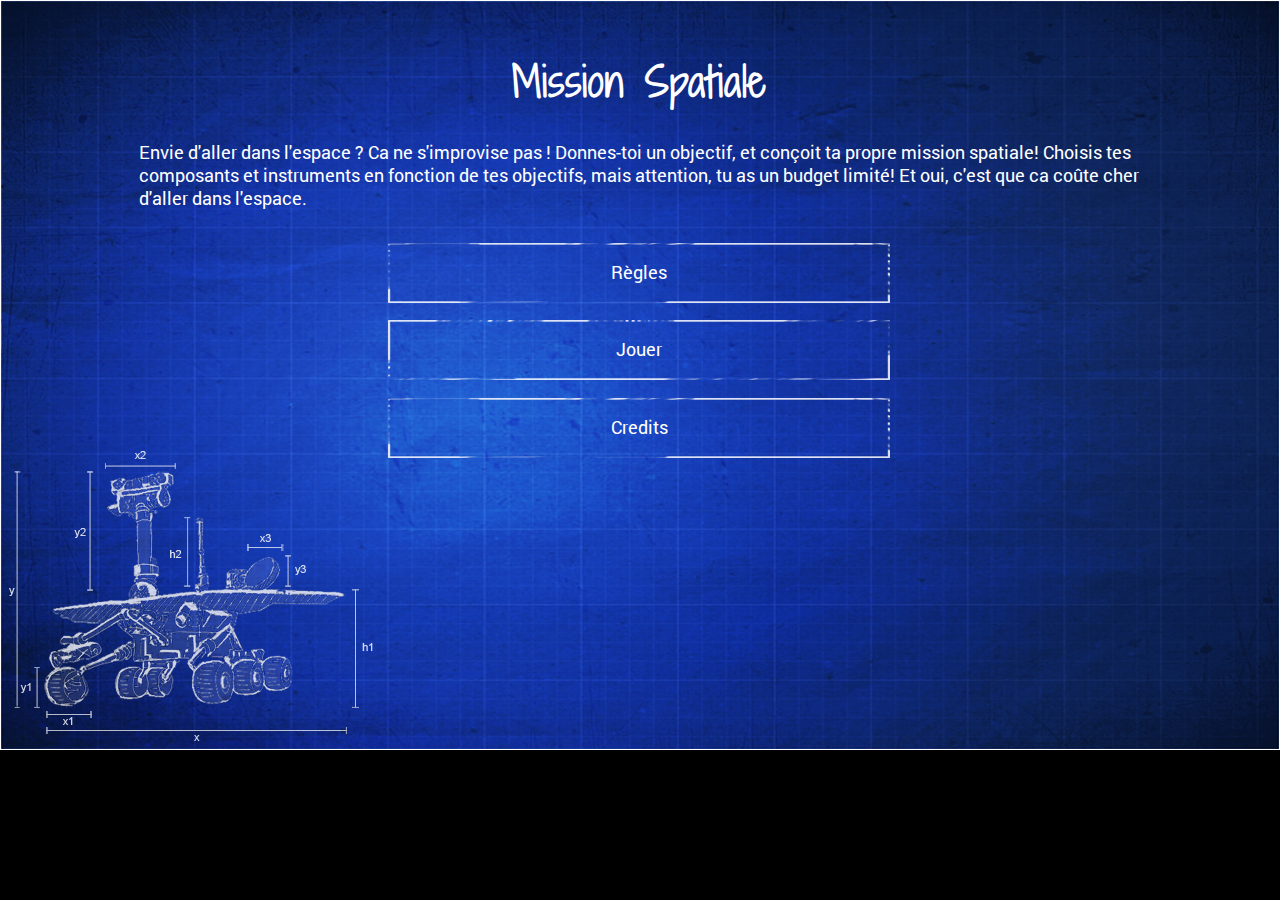
<file: index.html>
<!DOCTYPE HTML>
<html lang="en-US" ng-app="route">
<head>
	<meta charset="UTF-8">
	<meta name="viewport" content="width=device-width; initial-scale=1.0">
	<link rel="stylesheet" type="text/css" href="./css/style.css" media="all">
	<script type="text/javascript" charset="utf-8" src="lib/cordova-2.5.0.js"></script>
	<script type="text/javascript" charset="utf-8" src="lib/jquery-1.9.0.min.js"></script>
	<script type="text/javascript" charset="utf-8" src="js/script.js"></script>
	<title>AppliTFE</title>
</head>
<body>
	<div ng-view>
	</div>
	<script type="text/javascript" charset="utf-8" src="lib/angular.min.js"></script>
	<script type="text/javascript" charset="utf-8" src="js/app.js"></script>
	<script type="text/javascript" charset="utf-8" src="js/controller.js"></script>
</body>
</html>
</file>
<file: css/style.css>
html,body,div,span,applet,object,iframe,h1,h2,h3,h4,h5,h6,p,blockquote,pre,a,abbr,acronym,address,big,cite,code,del,dfn,em,img,ins,kbd,q,s,samp,small,strike,strong,sub,sup,tt,var,b,u,i,center,dl,dt,dd,ol,ul,li,fieldset,form,label,legend,table,caption,tbody,tfoot,thead,tr,th,td,article,aside,canvas,details,embed,figure,figcaption,footer,header,hgroup,menu,nav,output,ruby,section,summary,time,mark,audio,video{margin:0;padding:0;border:0;font-size:100%;font:inherit;vertical-align:baseline}article,aside,details,figcaption,figure,footer,header,hgroup,menu,nav,section{display:block}body{line-height:1}ol,ul{list-style:none}blockquote,q{quotes:none}blockquote:before,blockquote:after,q:before,q:after{content:'';content:none}table{border-collapse:collapse;border-spacing:0}@font-face{font-family:Shadows;src:url('../police/gDxHeefcXIo-lOuZFCn2xU9H8fLq5zs1M0-u6-ewBcM.ttf') format('truetype')}@font-face{font-family:'Roboto';src:url('../police/2UX7WLTfW3W8TclTUvlFyQ.woff') format('woff')}html{background-color:black;overflow:hidden}body{background:url('../img/fond2.jpg') no-repeat;width:1278px;height:748px;margin:auto;overflow:hidden;position:relative;border:1px solid white;background-size:100% 100%;font-family:'Roboto';color:white;font-size:1em}body h1,body h2{font-family:Shadows;letter-spacing:1px}#blocMoved{position:absolute;left:0;bottom:0}#navJeu{background:url('../img/block1.png') no-repeat;position:absolute;bottom:82px;left:-140px;width:134px;height:608px}#navJeu a{display:block;height:100px;width:100px;color:white;text-align:center;line-height:100px;margin:0 auto 52px}#navJeu a:hover{background-color:rgba(255,255,255,0.3)}#menu{display:block;position:absolute;background:url('../img/btnMenu.png') no-repeat;left:23px;bottom:10px;width:100px;height:100px;line-height:80px;text-indent:-9900px}#menu:hover{background-color:rgba(255,255,255,0.3)}#menu:active{background-color:rgba(255,255,255,0.3)}#lancerM{display:block;position:absolute;background:url('../img/sprite2.png') no-repeat 0 -300px;right:150px;bottom:10px;width:100px;height:77px;padding:23px 0 0 0;text-align:center;line-height:25px;color:white;text-decoration:none}#content{display:block;width:1250px;height:720px;position:absolute;top:13px;left:13px;overflow:auto;margin:0 auto}#content h1{margin:1.2em auto 1em;font-size:2.5em;font-weight:bold;text-align:center}#content li{margin:.5em .5em .5em 1em;list-style-type:circle}fieldset{margin:10px 0 15px 0;width:502px;margin:10px auto 15px}legend{margin:0 0 10px 0}label{display:block;font-size:1.1em;text-indent:50px;margin:0 auto 5px}label input{float:right;margin:0 50px 0 0}.obj{font-size:1.2em;width:1000px;margin:0 auto 15px}.credits{font-size:1.2em;width:1000px;margin:20px auto 40px}.accueil{font-size:1.1em;line-height:1.3em;width:1000px;margin:0 auto}.regles{font-size:1.1em;width:1000px;margin:20px auto 25px}.reglesS{width:800px}#contentJeu{display:block;width:1150px;height:608px;position:absolute;bottom:120px;left:20px;overflow:auto;margin:0 auto}aside{overflow:auto;position:absolute;right:10px;bottom:120px;display:block;width:100px;height:608px}aside a{display:block;width:100%;height:55px;padding:25px 0 0 0;color:white;text-align:center;text-decoration:none}aside a:hover{background-color:rgba(255,255,255,0.3)}.typeMat{float:left;margin:0 0 10px 0;width:1130px;background:url('../img/bordure3.png') repeat-y,url('../img/bordure1.png') no-repeat top,url('../img/bordure2.png') no-repeat bottom}.typeMat div{float:left;width:780px}.typeMat h2{float:left;width:780px;margin:.5em auto .5em;font-size:1.5em;font-weight:bold;text-align:left;color:white}.typeMat p{margin:0 auto 2.5em;font-size:1em;text-align:left;color:white}.typeMat img{float:left;margin:10px;max-width:120px}.typeMat ul{float:left;width:180px;margin:1.5em 0 0 20px}.typeMat ul span{color:#e2b63d}.typeMat .test{width:100%;height:100%;background-color:black}.achat{background:url('../img/spriteAV.png') no-repeat 0 0;clear:both;color:rgba(255,255,255,0);display:block;width:100px;height:50px;margin:20px 0;text-align:center;line-height:45px}.vente{background:url('../img/spriteAV.png') no-repeat 0 -50px;clear:both;color:white;display:block;width:100px;height:50px;margin:20px 0;text-align:center;line-height:45px;color:rgba(255,255,255,0)}nav{margin:2em auto;color:white;padding:0}nav a{max-width:502px;height:60px;color:white;text-decoration:none;display:block;text-align:center;font-size:1.1em;line-height:60px;margin:1em auto}nav a:hover{background-color:rgba(255,255,255,0.3)}nav a:active{background-color:rgba(255,255,255,0.3)}.btn1{background:url('../img/sprite1.png') no-repeat 0 0}.btn2{background:url('../img/sprite1.png') no-repeat 0 -60px}.btn3{background:url('../img/sprite1.png') no-repeat 0 -120px}.btn4{background:url('../img/sprite2.png') no-repeat 0 0}.btn5{background:url('../img/sprite2.png') no-repeat 0 -100px}.btn6{background:url('../img/sprite2.png') no-repeat 0 -200px}.btn7{background:url('../img/sprite2.png') no-repeat 0 -300px}.btn8{background:url('../img/sprite3.png') no-repeat 0 0}.btn9{background:url('../img/sprite3.png') no-repeat 0 -80px}.btn10{background:url('../img/sprite3.png') no-repeat 0 -160px}.btn11{background:url('../img/sprite3.png') no-repeat 0 -240px}#rover{width:370px;height:296px;background:url('../img/mRover.png') no-repeat;position:absolute;bottom:5px;left:5px}#indicateur{width:850px;height:100px;position:absolute;left:157px;bottom:10px}.indic{display:inline-block;width:230px;height:55px;position:relative}.indic .label{margin:0 0 0 15px}.indic .indMin{position:absolute;top:60px;left:7px}.indic .indMax{position:absolute;top:60px;right:7px}#budget{background:url('../img/indicSprt1.png') no-repeat 0 0}#energie{margin:0 0 0 10px;background:url('../img/indicSprt1.png') no-repeat 0 -495px}#charge{margin:0 10px 0 10px;background:url('../img/indicSprt1.png') no-repeat 0 -495px}#ptsc{display:inline-block;height:100px;position:relative;text-align:center;top:17px;width:100px}#ptsc .val{position:relative;top:15px}.modal{position:absolute;top:0;left:0;z-index:50;width:100%;height:100%;background-color:rgba(0,0,0,0.7)}#panier{position:relative;width:1170px;height:640px;margin:55px;background:url('../img/fond2.jpg') no-repeat;overflow:hidden}#panier h1{font-size:2.5em;text-align:center;margin:30px 0}#panier .container{height:550px;margin:auto;overflow:auto;width:1130px}#rules{position:relative;width:1170px;height:640px;margin:55px;background:url('../img/fond2.jpg') no-repeat;overflow:auto}#rules h1{font-size:2.5em;text-align:center;margin:30px 0}#objec{position:relative;width:1170px;height:640px;margin:55px;background:url('../img/fond2.jpg') no-repeat;overflow:auto}#objec h1{font-size:2.5em;text-align:center;margin:30px 0}#objec p{text-align:center;margin:10px 0 50px 0}#confirm{position:relative;width:500px;height:160px;margin:250px auto;background:url('../img/fond2.jpg') no-repeat;overflow:auto}#confirm h1{font-size:1.3em;text-align:center;margin:30px 0}#confirm a{background:url('../img/sprite5.png') no-repeat 0 -150px;display:inline-block;width:150px;height:50px;margin:0 50px;line-height:50px;text-align:center;text-decoration:none;color:white;font-size:1.1em}#confirm a+a{background:url('../img/sprite5.png') no-repeat 0 -50px}#reussi{position:relative;width:600px;height:250px;margin:150px auto;background:url('../img/fond2.jpg') no-repeat;overflow:auto}#reussi h1{font-size:1.3em;text-align:center;margin:40px 0}#reussi p{font-size:1.1em;text-align:center}#reussi a{background:url('../img/sprite4.png') no-repeat 0 -100px;display:block;width:300px;height:50px;margin:40px auto;line-height:50px;text-align:center;text-decoration:none;color:white;font-size:1.1em}#echoue{position:relative;width:600px;height:250px;margin:150px auto;background:url('../img/fond2.jpg') no-repeat;overflow:auto}#echoue h1{font-size:1.3em;text-align:center;margin:30px 0}#echoue a{background:url('../img/sprite4.png') no-repeat 0 -100px;display:block;width:300px;height:50px;margin:20px auto;line-height:50px;text-align:center;text-decoration:none;color:white;font-size:1.1em}#echoue a+a{background:url('../img/sprite4.png') no-repeat 0 -50px}#close{position:absolute;z-index:51;top:0;right:0;display:inline-block;height:25px;width:25px;color:white;border:1px solid white;text-decoration:none;text-align:center;line-height:25px}#close:active{background-color:rgba(255,255,255,0.3)}
</file>
